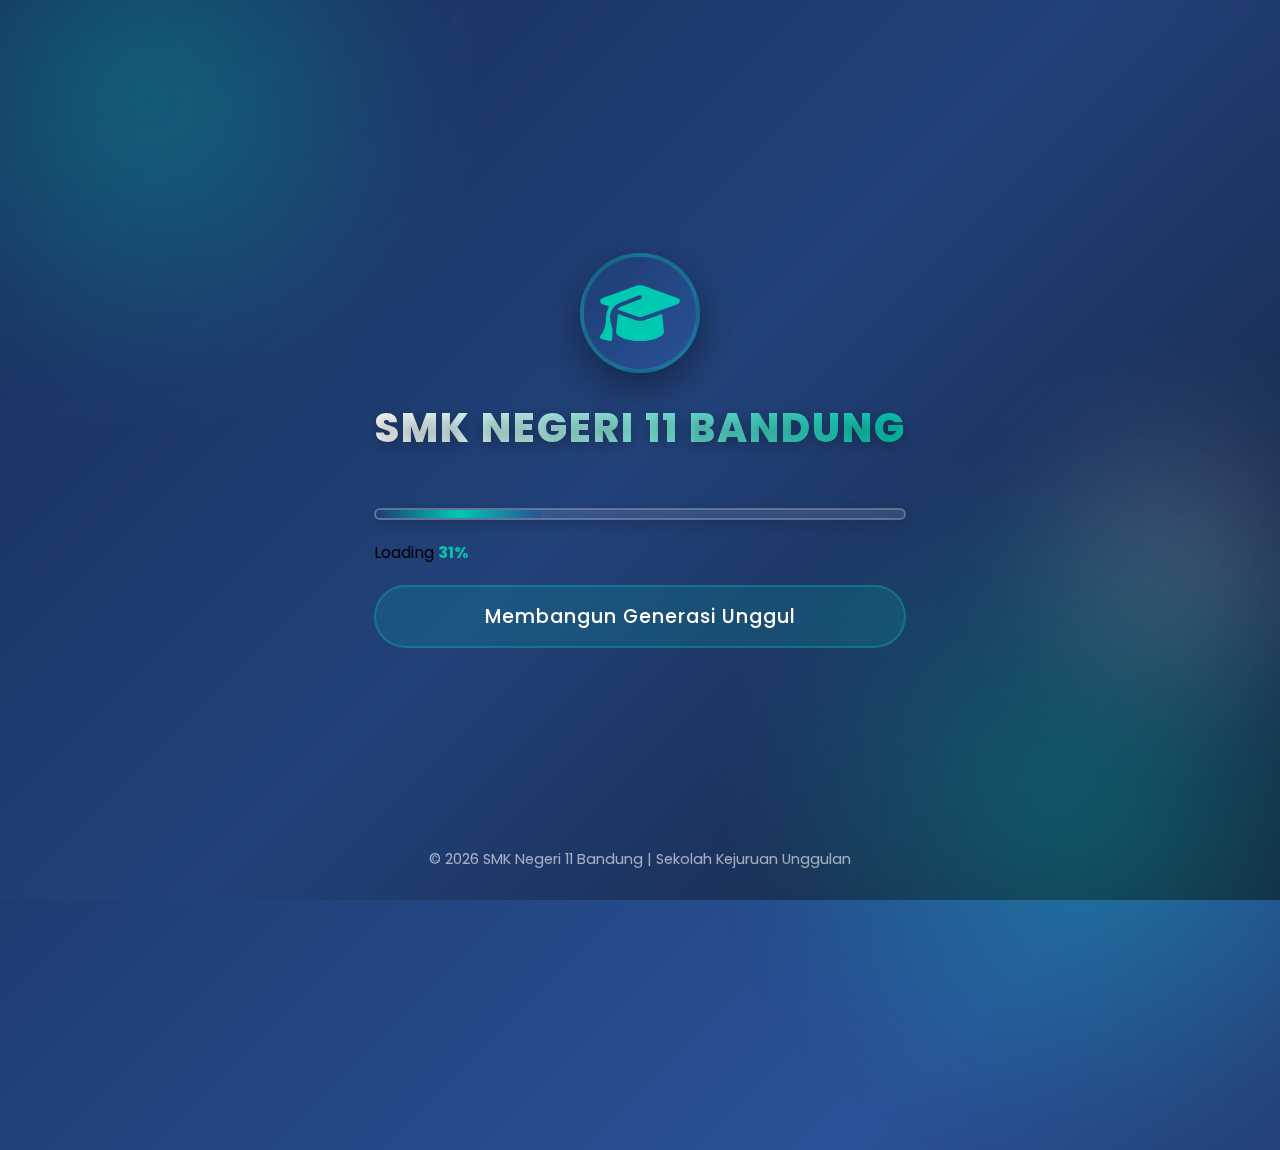
<file: index.html>
<!DOCTYPE html>
<html lang="id">
<head>
    <meta charset="UTF-8">
    <meta name="viewport" content="width=device-width, initial-scale=1.0">
    <title>Loading - SMK Negeri 11 Bandung</title>
    <link rel="stylesheet" href="https://cdnjs.cloudflare.com/ajax/libs/font-awesome/6.4.0/css/all.min.css">
    <link href="https://fonts.googleapis.com/css2?family=Poppins:wght@300;400;500;600;700;800&display=swap" rel="stylesheet">
    <link rel="stylesheet" href="style.css">
</head>
<body>
    <div class="splash-container">
        <!-- Background Animation -->
        <div class="splash-bg">
            <div class="splash-circle splash-circle-1"></div>
            <div class="splash-circle splash-circle-2"></div>
            <div class="splash-circle splash-circle-3"></div>
        </div>

        <!-- Logo & Content -->
        <div class="splash-content">
            <div class="logo-container">
                <div class="logo-icon">
                    <i class="fas fa-graduation-cap"></i>
                </div>
                <h1 class="school-name">SMK NEGERI 11 BANDUNG</h1>
            </div>

            <div class="loading-bar">
                <div class="loading-progress"></div>
            </div>

            <div class="loading-text">
                <span class="loading-dots">Loading</span>
                <span class="percentage">0%</span>
            </div>

            <div class="tagline">
                <p>Membangun Generasi Unggul</p>
            </div>
        </div>

        <!-- Footer Info -->
        <div class="splash-footer">
            <p>© 2026 SMK Negeri 11 Bandung | Sekolah Kejuruan Unggulan</p>
        </div>
    </div>

    <script src="script.js"></script>
</body>
</html>
</file>
<file: style.css>
* {
    margin: 0;
    padding: 0;
    box-sizing: border-box;
}

body {
    font-family: 'Poppins', 'Segoe UI', Tahoma, Geneva, Verdana, sans-serif;
    background: linear-gradient(135deg, #1e3c72, #2a5298, #1a2a4a);
    min-height: 100vh;
    display: flex;
    align-items: center;
    justify-content: center;
    overflow: hidden;
    position: relative;
}

/* Background Circles */
.splash-bg {
    position: absolute;
    top: 0;
    left: 0;
    width: 100%;
    height: 100%;
    z-index: -1;
}

.splash-circle {
    position: absolute;
    border-radius: 50%;
    filter: blur(40px);
    opacity: 0.3;
}

.splash-circle-1 {
    width: 600px;
    height: 600px;
    top: -200px;
    left: -150px;
    background: radial-gradient(circle, #00c9b1, transparent 70%);
    animation: float 20s infinite linear;
}

.splash-circle-2 {
    width: 700px;
    height: 700px;
    bottom: -250px;
    right: -150px;
    background: radial-gradient(circle, #00c9b1, transparent 70%);
    animation: float 25s infinite reverse linear;
}

.splash-circle-3 {
    width: 400px;
    height: 400px;
    top: 40%;
    right: -100px;
    background: radial-gradient(circle, rgba(255,255,255,0.5), transparent 70%);
    animation: float 18s infinite linear;
}

@keyframes float {
    0% { transform: translate(0, 0) rotate(0deg); }
    25% { transform: translate(50px, -30px) rotate(90deg); }
    50% { transform: translate(100px, 0) rotate(180deg); }
    75% { transform: translate(50px, 30px) rotate(270deg); }
    100% { transform: translate(0, 0) rotate(360deg); }
}

/* Splash Container */
.splash-container {
    width: 100%;
    height: 100vh;
    display: flex;
    flex-direction: column;
    justify-content: center;
    align-items: center;
    position: relative;
    z-index: 10;
    background: rgba(0, 0, 0, 0.2);
    backdrop-filter: blur(10px);
}

/* Logo Section */
.logo-container {
    text-align: center;
    margin-bottom: 50px;
    animation: fadeInUp 1s ease-out;
}

.logo-icon {
    width: 120px;
    height: 120px;
    background: linear-gradient(135deg, rgba(30, 60, 114, 0.9), rgba(42, 82, 152, 0.95));
    border-radius: 50%;
    display: flex;
    align-items: center;
    justify-content: center;
    margin: 0 auto 25px;
    box-shadow: 0 15px 40px rgba(0, 0, 0, 0.4);
    border: 4px solid rgba(0, 201, 177, 0.3);
    animation: pulse 2s infinite;
}

.logo-icon i {
    font-size: 4rem;
    color: #00c9b1;
    animation: rotate 3s infinite linear;
}

.school-name {
    font-size: 2.5rem;
    font-weight: 800;
    color: white;
    text-shadow: 0 4px 15px rgba(0,0,0,0.3);
    letter-spacing: 2px;
    background: linear-gradient(to right, #ffffff, #00c9b1, #ffffff);
    -webkit-background-clip: text;
    -webkit-text-fill-color: transparent;
    background-size: 200% auto;
    animation: shine 3s linear infinite;
}

/* LOADING SECTION - DIPERBAIKI */
.loading-container {
    max-width: 400px;
    width: 100%;
    text-align: center;
}

.loading-bar {
    width: 100%;
    height: 12px;
    background: rgba(255, 255, 255, 0.1);
    border-radius: 50px;
    overflow: hidden;
    margin: 20px 0;
    box-shadow: 0 4px 15px rgba(0, 0, 0, 0.2);
    border: 2px solid rgba(255, 255, 255, 0.2);
    position: relative;
}

.loading-progress {
    width: 0%;
    height: 100%;
    background: linear-gradient(90deg, #1e3c72, #00c9b1, #2a5298);
    border-radius: 50px;
    transition: width 0.3s ease;
    box-shadow: 0 0 20px rgba(0, 201, 177, 0.5);
    position: relative;
    overflow: hidden;
}

.loading-progress::before {
    content: '';
    position: absolute;
    top: 0;
    left: -100%;
    width: 100%;
    height: 100%;
    background: linear-gradient(90deg, transparent, rgba(255,255,255,0.4), transparent);
    animation: shineProgress 2s infinite;
}

@keyframes shineProgress {
    100% { left: 100%; }
}

.loading-info {
    display: flex;
    justify-content: space-between;
    width: 100%;
    color: white;
    font-size: 1.1rem;
    font-weight: 500;
    text-shadow: 0 2px 10px rgba(0,0,0,0.3);
}

.loading-dots {
    animation: dots 1.5s infinite;
}

.percentage {
    font-weight: 700;
    color: #00c9b1;
}

/* Tagline */
.tagline {
    margin-top: 20px;
    padding: 15px 40px;
    background: rgba(0, 201, 177, 0.15);
    border-radius: 50px;
    border: 2px solid rgba(0, 201, 177, 0.3);
}

.tagline p {
    color: white;
    font-size: 1.2rem;
    font-weight: 500;
    text-align: center;
    letter-spacing: 1px;
}

/* Footer */
.splash-footer {
    position: absolute;
    bottom: 30px;
    color: rgba(255, 255, 255, 0.6);
    font-size: 0.9rem;
    text-align: center;
    animation: fadeIn 2s ease-out;
}

/* Animations */
@keyframes fadeIn {
    from { opacity: 0; }
    to { opacity: 1; }
}

@keyframes fadeInUp {
    from {
        opacity: 0;
        transform: translateY(30px);
    }
    to {
        opacity: 1;
        transform: translateY(0);
    }
}

@keyframes pulse {
    0%, 100% { transform: scale(1); }
    50% { transform: scale(1.05); }
}

@keyframes rotate {
    0% { transform: rotate(0deg); }
    100% { transform: rotate(360deg); }
}

@keyframes shine {
    to { background-position: 200% center; }
}

@keyframes dots {
    0%, 20% { content: "Loading"; }
    40% { content: "Loading."; }
    60% { content: "Loading.."; }
    80%, 100% { content: "Loading..."; }
}

/* Responsive Design */
@media (max-width: 768px) {
    .logo-icon {
        width: 100px;
        height: 100px;
    }

    .logo-icon i {
        font-size: 3rem;
    }

    .school-name {
        font-size: 1.8rem;
    }

    .loading-container {
        max-width: 300px;
    }

    .loading-bar,
    .loading-info {
        width: 100%;
    }
}

@media (max-width: 480px) {
    .logo-icon {
        width: 80px;
        height: 80px;
    }

    .logo-icon i {
        font-size: 2.5rem;
    }

    .school-name {
        font-size: 1.5rem;
    }

    .loading-container {
        max-width: 250px;
    }

    .loading-bar {
        height: 10px;
    }

    .tagline p {
        font-size: 1rem;
        padding: 10px 25px;
    }
}
</file>
